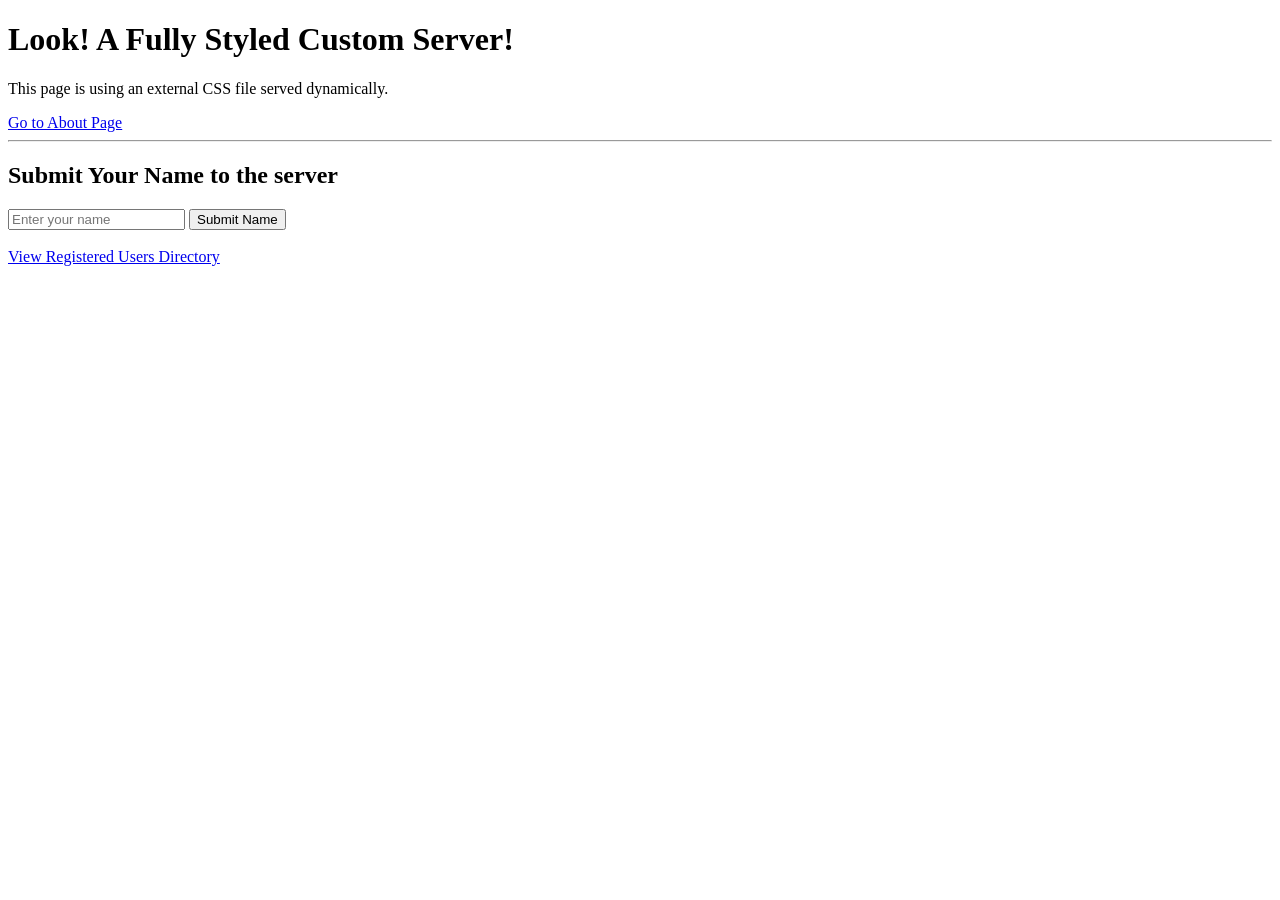
<file: newHTTP/public/index.html>
<!DOCTYPE html>
<html lang="en">
    <head>
        <meta charset="UTF-8">
        <meta name="viewport" content="width=device-width, initial-scale=1.0">
        <title>Home Page</title>

    </head>
    <body>
        <h1>
            Look! A Fully Styled Custom Server!
        </h1>
        <p>This page is using an external CSS file served dynamically.</p>
        <a href="/about.html"> Go to About Page</a>
        <hr class="section-divider">
        <h2>Submit Your Name to the server</h2>
        <form action="/submit" method="POST">
            <input type="text" name="username" placeholder="Enter your name" required>
            <button type="submit"> Submit Name</button>
        </form>
        <br>
        <a href="/users"> View Registered Users Directory</a>
    </body>
</html>
</file>
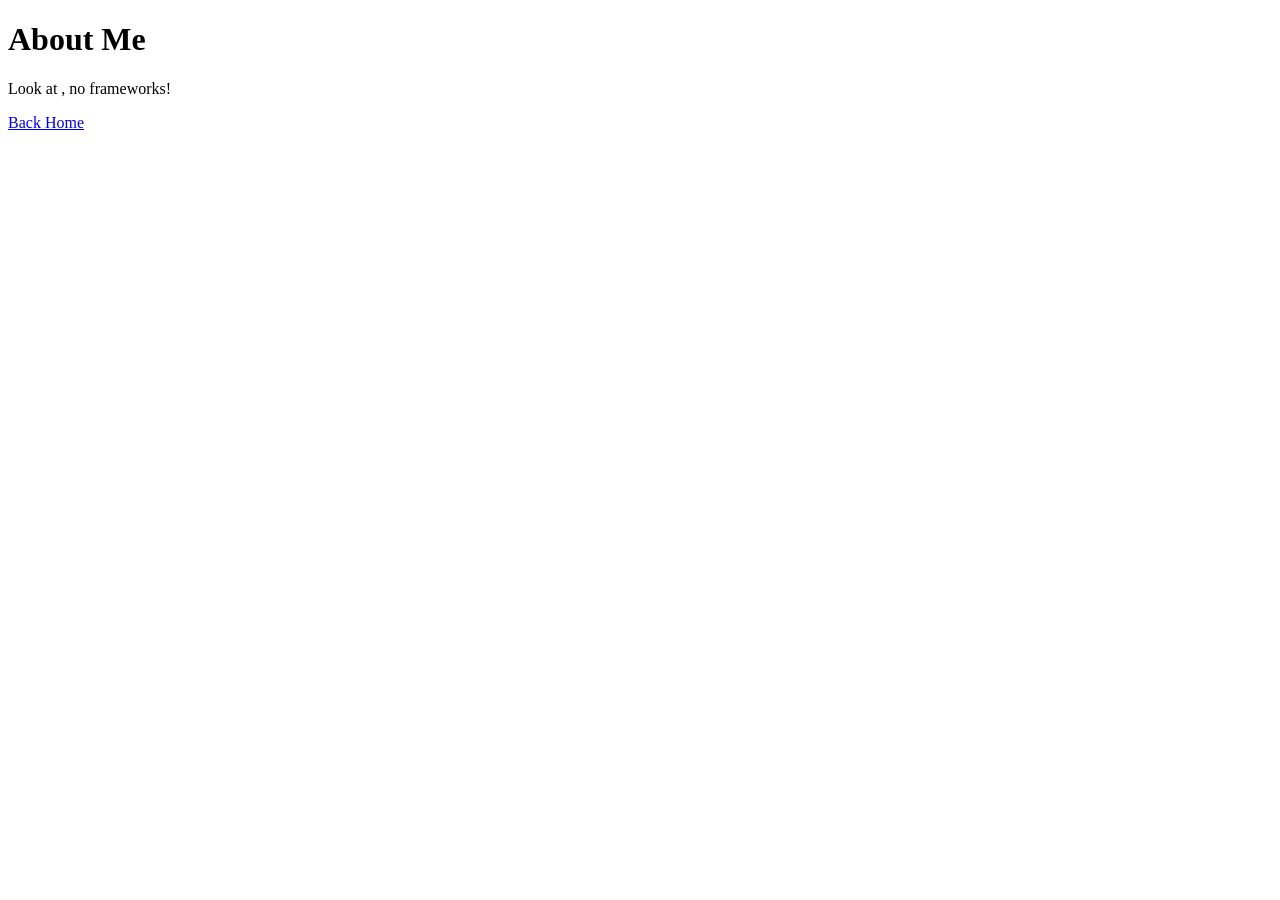
<file: newHTTP/public/about.html>
<!DOCTYPE html>
<html lang="en">
    <head>
        <meta charset="UTF-8">
        <meta name="viewport" content="width=device-width, initial-scale=1.0">
        <title>About Page</title>
    </head>
    <body>
        <h1>About Me</h1>
        <p>Look at , no frameworks!</p>
        <a href="/index.html">Back Home</a>
    </body>
</html>
</file>
